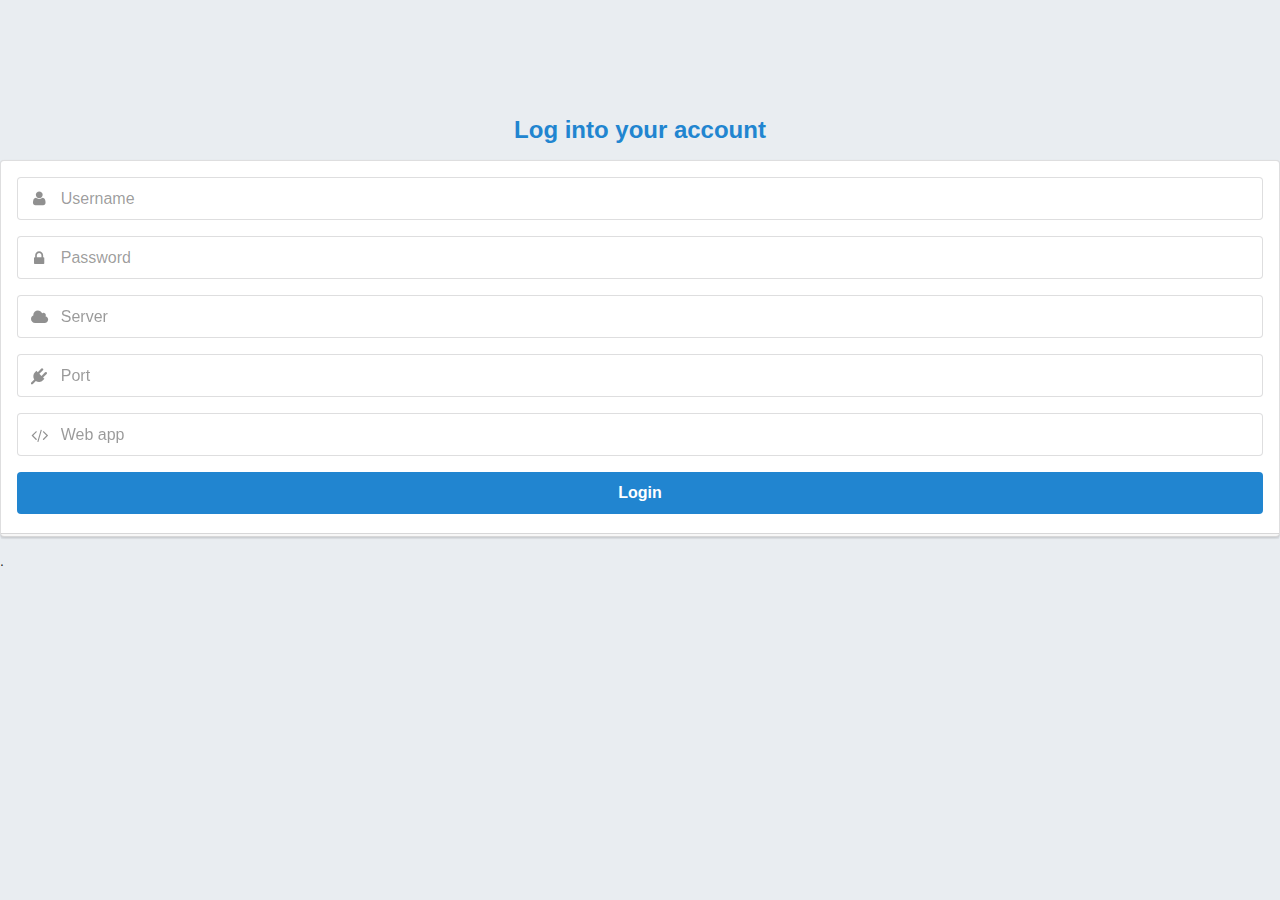
<file: index.html>
<!doctype html>

<html>
    <head>
        <title>RESTFormsUI</title>

        <meta charset="utf-8">
        <meta http-equiv="X-UA-Compatible" content="IE=edge">
        <meta name="viewport" content="width=device-width, initial-scale=1">
        <meta http-equiv="Content-Type" content="text/html; charset=UTF-8" />
        <!-- CSS Initialization -->
        <link rel="stylesheet" type="text/css" href="lib/css/opensans.css">
        <link rel="stylesheet" type="text/css" href="lib/css/semantic.min.css">
        <link rel="stylesheet" type="text/css" href="src/css/custom.css">
    </head>

    <body ng-app="app" ng-controller="MainCtrl">

        <!-- CONFIRMATION MODAL WINDOW -->
        <div id="confirmation" class="ui basic modal" style="z-index: 1003;">
            <i class="close icon"></i>
            <div class="header">
                Confirmation
            </div>

            <div class="content">
                <div class="description">
                <p><i class="checkmark big green icon"></i> <span ng-bind="main.confirmationText || 'Are you sure you want to continue?'"></span></p>
                </div>
            </div>

            <div class="actions">
                <div class="ui grey deny inverted button">No</div>
                <div class="ui green approve inverted button">Yes</div>
            </div>
        </div>
        <!-- CONFIRMATION MODAL WINDOW -->

        <nav class="ui main menu fixed" ng-show="main.loginState == 1" ng-cloak>
            <div class="ui container" ng-cloak>
                <div class="ui item" style="font-weight: bold;">RESTForms UI</div>
                <a ng-click="main.goMain()" class="ui item" type="button" ng-if="main.page !== 'forms'" >Main page</a>
                <a class="ui item" type="button" ng-if="main.page == 'object'" ng-click="closeObject()">Object list</a>
                <a href="" ng-show="main.loginState == 1" type="button" ng-click="main.logout();" class="ui right floated item" tabindex="0"><span style="margin-right: 5px">Logout </span><i class="sign out icon"></i></a>
            </div>
        </nav>

        <div class="ui middle aligned center aligned grid" ng-show="main.loginState != 1" ng-cloak>
            <div class="column login">

                <h2 class="ui blue image header">
                    <div class="content">
                        Log into your account
                    </div>
                </h2>

                <form class="ui large form" role="form" ng-show="main.loginState != 1" ng-model="user"
                    ng-submit="main.doLogin(user.Login, user.PasswordSetter, server, port, webapp); user='';" ng-cloak>

                    <div class="ui stacked segment">
                        <div class="field">
                            <div class="ui left icon input">
                                <i class="user icon"></i>
                                <input type="text" name="email" placeholder="Username" ng-model="user.Login" ng-disabled="main.loading">
                            </div>
                        </div>

                        <div class="field">
                            <div class="ui left icon input">
                                <i class="lock icon"></i>
                                <input type="password" name="password" placeholder="Password" ng-model="user.PasswordSetter" ng-disabled="main.loading">
                            </div>
                            <p class="error" ng-show="loginError">
                                Incorrect username and/or password
                            </p>
                        </div>

                        <div class="field">
                            <div class="ui left icon input">
                                <i class="cloud icon"></i>
                                <input type="text" name="server" placeholder="Server" ng-model="server" ng-disabled="main.loading">
                            </div>
                        </div>

                        <div class="field">
                            <div class="ui left icon input">
                                <i class="plug icon"></i>
                                <input type="text" name="port" placeholder="Port" ng-model="port" ng-disabled="main.loading" />
                            </div>
                        </div>

                        <div class="field">
                            <div class="ui left icon input">
                                <i class="code icon"></i>
                                <input type="text" name="webapp" placeholder="Web app" ng-model="webapp" ng-disabled="main.loading">
                            </div>
                        </div>

                        <button type="submit" class="ui fluid large blue submit button" ng-disabled="main.loading">Login</button>
                    </div>

                    <div class="ui error message"></div>

                </form>
            </div>
        </div>

        <div class="ui container content" ng-show="main.loginState == 1">
            <!-- Loading template -->
            <ui-view></ui-view>
        </div>

        <div class="ui active page dimmer" id="loading-dimmer" ng-show="main.busy" ng-cloak>
            <div class="ui large text loader">Loading</div>
        </div>

        <div id="success-dimmer" class="ui page dimmer">
            <div class="content">
                <h2 class="ui inverted icon header">
                    <i class="checkmark green icon"></i>
                    The action is completed successfully
                </h2>
            </div>
        </div>


        <!-- Hooking scripts -->
        <script language="javascript" src="lib/js/angular.min.js"></script>
        <script language="javascript" src="lib/js/angular-route.min.js"></script>.
        <script language="javascript" src="lib/js/angular-ui-router.min.js"></script>
        <script language="javascript" src="lib/js/smart-table.min.js"></script>
        <script language="javascript" src="lib/js/angular-cookies.min.js"></script>
        <script language="javascript" src="lib/js/base64.js"></script>

        <script language="javascript" src="src/js/app.js"></script>

        <script language="javascript" src="src/js/services/RESTSrvc.js"></script>
        <script language="javascript" src="src/js/services/WorklistSrvc.js"></script>
        <script language="javascript" src="src/js/services/SessionSrvc.js"></script>
        <script language="javascript" src="src/js/services/UtilSrvc.js"></script>
        <script language="javascript" src="src/js/services/FormSrvc.js"></script>

        <script language="javascript" src="src/js/controllers/MainCtrl.js"></script>
        <script language="javascript" src="src/js/controllers/FormsListCtrl.js"></script>
        <script language="javascript" src="src/js/controllers/FormCtrl.js"></script>
        <script language="javascript" src="src/js/controllers/ObjectCtrl.js"></script>

        <script language="javascript" src="lib/js/jquery-1.11.2.min.js"></script>
        <script language="javascript" src="lib/js/semantic.min.js"></script>

    </body>
</html>
</file>
<file: lib/css/opensans.css>
@font-face {
  font-family: 'Open Sans';
  font-style: normal;
  font-weight: 400;
  src: local('Open Sans'), local('OpenSans'), url(../fonts/OpenSans-Regular.ttf) format('ttf');
}

@font-face {
  font-family: 'Open Sans';
  font-style: normal;
  font-weight: 700;
  src: local('Open Sans Bold'), local('OpenSans-Bold'), url(../fonts/OpenSans-Bold.ttf) format('ttf');
}
</file>
<file: src/css/custom.css>
body {
    min-height: 100%;
    height: 1px !important;   
}

textarea {
    resize: none;
}

body {
    background-color: #E9EDF1;
    padding: 80px 0;  
    font-family: 'Open Sans', Arial, sans-serif !important;
}

select:invalid {
    color: gray;
}

ul.files-uploaded li {
    margin-bottom: 5px;   
}

.error {
    color: red;
    margin: 5px 0;    
}

.sortable [st-sort] {
    cursor: pointer !important;
}

.require:after {
    position: relative;
    margin: -.2em 0 0 .2em;
    content: '*';
    color: #db2828;   
}

#tasksTable th, #tasksTable td {
    vertical-align: middle; 
}

@media(max-width:767px) {
  /* compensate fixed navbar height */

}

@media(min-width:768px) {
}

/* table styles */

.table-tasks caption {
    padding-bottom: 5px; 
}

.table-tasks tr {
    transition: background 0.6s ease;
    -webkit-transition: background 0.6s ease;
    vertical-align: middle !important;
}

.table-tasks>tbody tr:hover:not(:last-child) {
    transition: background 0.1s ease-out;
    -webkit-transition: background 0.1s ease-out;
}

.table-tasks>tbody>tr>td {
    vertical-align: middle !important;
    transition: background 0.7s ease;
    -webkit-transition: background 0.7s ease;
}

td span {
    cursor: default;   
}

/* alert styles */

/* organization info */

/* PIECE STYLING */

.object-list-table tr td:first-child {
    width: 20px;
}

.object-list-table tr {
    display: block;
    border-radius: 5px;
    padding: 6px;  
}

.object-list-table tr:hover {
    background: #eaeaff;
}
</file>
